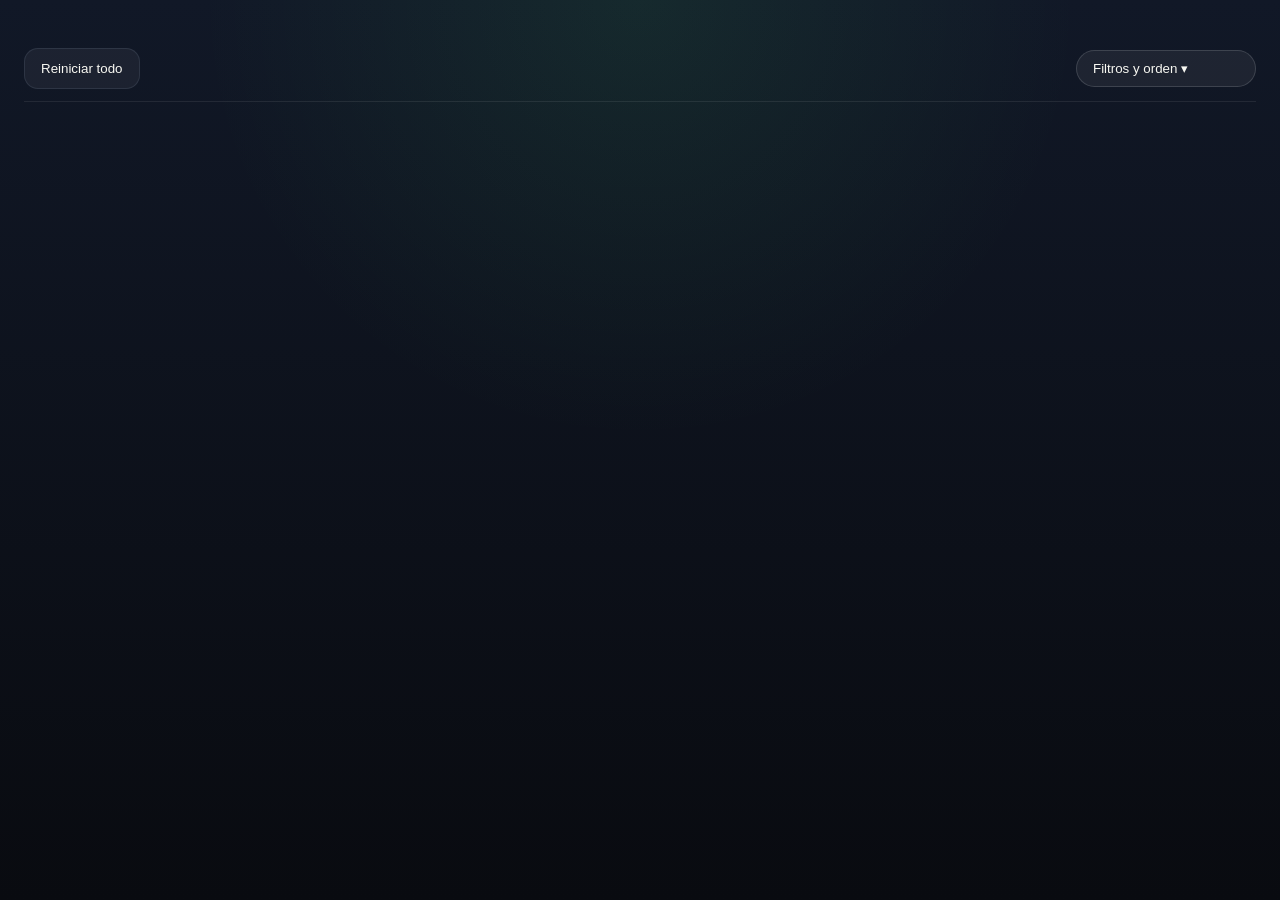
<file: ghpages-response.html>
﻿<!DOCTYPE html>
<html lang="es">

<head>
  <meta charset="UTF-8" />
  <meta name="viewport" content="width=device-width, initial-scale=1.0" />
  <title>Control de Espíritus</title>
  <link rel="stylesheet" href="styles.css" />
</head>

<body>
  <main>
    <header class="page-header">

      <div class="controls-row">
        <div class="actions">
          <button id="resetAll">Reiniciar todo</button>
          <div class="summary">
            <span id="totalSpirits"></span>
            <span id="registeredCount"></span>
            <span id="dominatedCount"></span>
          </div>
        </div>
        <div class="sort-panel">
          <button id="sortButton" type="button" aria-expanded="false" aria-controls="sortMenu">
            Filtros y orden ▾
          </button>

          <div id="sortMenu" class="hidden" role="dialog" aria-label="Panel de filtros y ordenación">
            <div class="menu-section">
              <h4>Ordenar por</h4>
              <select id="sortSelect">
                <option value="default">Predeterminado</option>
                <option value="rarity">Rareza</option>
                <option value="status">Estado</option>
                <option value="variant">Variante</option>
              </select>
            </div>

            <div class="menu-section">
              <h4>Espíritus por fila</h4>
              <select id="densitySelect">
                <option value="normal">Normal</option>
                <option value="compact">Más espíritus</option>
                <option value="dense">Aún más espíritus</option>
              </select>
            </div>

            <div class="menu-section">
              <h4>Espíritus</h4>
              <div id="spiritFilterOptions" class="checkbox-list"></div>
            </div>

            <div class="menu-section">
              <h4>Rareza</h4>
              <div class="checkbox-list">
                <label class="filter-option"><input type="checkbox" value="rare" data-filter-group="rarity"> Rare</label>
                <label class="filter-option"><input type="checkbox" value="epic" data-filter-group="rarity"> Epic</label>
                <label class="filter-option"><input type="checkbox" value="legendary" data-filter-group="rarity"> Legendary</label>
                <label class="filter-option"><input type="checkbox" value="mythic" data-filter-group="rarity"> Mythic</label>
              </div>
            </div>

            <div class="menu-section">
              <h4>Variante</h4>
              <div id="variantFilterOptions" class="checkbox-list"></div>
            </div>

            <div class="menu-section">
              <h4>Estado</h4>
              <div class="checkbox-list">
                <label class="filter-option"><input type="checkbox" value="registered" data-filter-group="status"> Registrados</label>
                <label class="filter-option"><input type="checkbox" value="notRegistered" data-filter-group="status"> No registrados</label>
                <label class="filter-option"><input type="checkbox" value="dominated" data-filter-group="status"> Dominados</label>
                <label class="filter-option"><input type="checkbox" value="notDominated" data-filter-group="status"> No dominados</label>
              </div>
            </div>

            <div class="menu-section">
              <h4>Amigos</h4>
              <div class="friend-controls">
                <div class="friend-add">
                  <input id="friendNameInput" type="text" placeholder="Agregar amigo" aria-label="Nombre del amigo" />
                  <button id="addFriendButton" type="button">Añadir</button>
                </div>
                <div id="friendFilterOptions" class="checkbox-list"></div>
              </div>
            </div>

            <button id="clearFiltersButton" type="button" class="secondary-action">Limpiar filtros</button>
          </div>
        </div>
      </div>
    </header>

    <section class="section">
      <div id="spiritGrid" class="grid"></div>
    </section>
  </main>

  <script src="script.js"></script>
</body>

</html>
</file>
<file: styles.css>
:root {
  color-scheme: dark;
  --bg: #0d1117;
  --surface: #161b22;
  --surface-strong: #21262d;
  --text: #f8f8f2;
  --text-muted: #8b949e;
  --primary: #50fa7b;
  --primary-strong: #8be9fd;
  --accent: #6272a4;
  --danger: #ff6e6e;
  --border: rgba(148, 163, 184, 0.15);
}

* {
  box-sizing: border-box;
  user-select: none;
  -webkit-user-select: none;
  -webkit-touch-callout: none;
}

body {
  margin: 0;
  min-height: 100vh;
  font-family: Inter, system-ui, sans-serif;
  background: radial-gradient(circle at top, rgba(80, 250, 123, 0.08), transparent 40%),
    linear-gradient(180deg, #111827 0%, #090b10 100%);
  color: var(--text);
  touch-action: manipulation;
}

main {
  max-width: 1800px;
  margin: 0 auto;
  padding: 24px;
}

header {
  margin-bottom: 24px;
}

h1 {
  margin: 0 0 12px;
  font-size: clamp(2rem, 3vw, 3rem);
}

p {
  margin: 0 0 18px;
  color: var(--text-muted);
  line-height: 1.6;
  max-width: 720px;
}

.actions {
  display: flex;
  flex-wrap: wrap;
  gap: 12px;
  align-items: center;
}

button {
  border: 1px solid var(--border);
  background: rgba(255, 255, 255, 0.05);
  color: var(--text);
  padding: 12px 16px;
  border-radius: 14px;
  cursor: pointer;
  transition: transform 0.16s ease, background 0.16s ease;
}

button:hover {
  transform: translateY(-1px);
  background: rgba(80, 250, 123, 0.12);
}

@media (max-width: 700px) {
  .actions {
    flex-direction: column;
    align-items: flex-start;
  }

  .card-footer {
    flex-direction: column;
    align-items: flex-start;
  }

  .card-footer button {
    width: auto;
  }
}

button:active {
  transform: translateY(0);
}

.summary {
  display: flex;
  gap: 16px;
  flex-wrap: wrap;
  color: var(--text-muted);
}

.grid {
  display: grid;
  grid-template-columns: repeat(auto-fit, minmax(260px, 1fr));
  gap: 20px;
  justify-items: stretch;
}

.grid.density-normal {
  grid-template-columns: repeat(auto-fit, minmax(260px, 1fr));
  gap: 20px;
}

.grid.density-compact {
  grid-template-columns: repeat(auto-fit, minmax(190px, 1fr));
  gap: 14px;
}

.grid.density-dense {
  grid-template-columns: repeat(auto-fit, minmax(150px, 1fr));
  gap: 10px;
}

.grid.density-compact .card,
.grid.density-dense .card {
  padding: 18px;
  gap: 12px;
}

.grid.density-compact .card-image,
.grid.density-dense .card-image {
  height: 120px;
}

.grid.density-dense .card-image {
  height: 100px;
}

.grid.density-compact .card h2,
.grid.density-dense .card h2 {
  font-size: 1rem;
}

.grid.density-compact .badge,
.grid.density-dense .badge {
  padding: 6px 10px;
  font-size: 0.75rem;
}

.grid.density-compact .level-label,
.grid.density-dense .level-label,
.grid.density-compact .lost-btn,
.grid.density-dense .lost-btn,
.grid.density-compact .register-btn,
.grid.density-dense .register-btn {
  padding: 8px 10px;
  font-size: 0.82rem;
}

.grid.density-compact .control-btn,
.grid.density-dense .control-btn,
.grid.density-compact .icon-btn,
.grid.density-dense .icon-btn {
  min-width: 40px;
  padding: 10px 12px;
}

.grid.density-dense .control-btn,
.grid.density-dense .icon-btn {
  width: 36px;
  height: 36px;
  font-size: 0.95rem;
}

.grid.density-compact .level-row,
.grid.density-dense .level-row {
  gap: 8px;
}

.grid.density-compact .card-footer,
.grid.density-dense .card-footer {
  gap: 10px;
}

@media (max-width: 500px) {

  .grid,
  .grid.density-compact,
  .grid.density-dense {
    grid-template-columns: repeat(2, 1fr);
    gap: 12px;
  }

  main {
    padding: 12px;
  }
}

#variantGrid {
  margin-top: 28px;
}

.page-header {
  display: grid;
  gap: 18px;
  padding: 24px 0 12px;
  border-bottom: 1px solid rgba(255, 255, 255, 0.08);
}

.page-header h1 {
  margin: 0;
  font-size: clamp(2rem, 4vw, 3rem);
  letter-spacing: 0.06em;
  text-transform: uppercase;
}

.page-header p {
  margin: 10px 0 0;
  max-width: 760px;
  color: rgba(255, 255, 255, 0.72);
}

.controls-row {
  display: flex;
  flex-wrap: wrap;
  justify-content: space-between;
  gap: 14px;
  align-items: center;
}

.sort-panel {
  display: flex;
  align-items: center;
  gap: 10px;
}

.sort-panel label {
  color: var(--text-muted);
  font-size: 0.95rem;
}

.sort-panel select {
  border: 1px solid rgba(255, 255, 255, 0.14);
  background: rgba(15, 23, 42, 0.96);
  color: var(--text);
  border-radius: 14px;
  padding: 10px 14px;
  min-width: 180px;
  appearance: none;
}

.sort-panel select:focus,
.sort-panel select:hover {
  background: rgba(255, 255, 255, 0.10);
}

.sort-panel option {
  background: #0d1117;
  color: var(--text);
}

.section {
  margin-top: 28px;
}

.section-header {
  display: flex;
  flex-wrap: wrap;
  justify-content: space-between;
  gap: 12px;
  align-items: baseline;
  margin-bottom: 16px;
}

.section-title {
  font-size: 0.95rem;
  letter-spacing: 0.16em;
  text-transform: uppercase;
  color: var(--text);
}

.section-subtitle {
  color: var(--text-muted);
  font-size: 0.95rem;
}

.card {
  background: linear-gradient(180deg, rgba(19, 27, 42, 0.96), rgba(11, 15, 25, 0.92));
  border: 1px solid rgba(255, 255, 255, 0.12);
  border-radius: 28px;
  padding: 22px;
  display: flex;
  flex-direction: column;
  gap: 16px;
  box-shadow: 0 20px 50px rgba(0, 0, 0, 0.18);
  position: relative;
  overflow: hidden;
  cursor: pointer;
  transition: border-color 0.2s ease, transform 0.2s ease, box-shadow 0.2s ease;
}

.card:hover {
  transform: translateY(-2px);
}

.card.selected {
  border-color: rgba(80, 250, 123, 0.55);
  box-shadow: 0 26px 60px rgba(80, 250, 123, 0.2);
}

.card.unregistered {
  opacity: 0.55;
}

.card::before {
  content: '';
  position: absolute;
  inset: 0;
  pointer-events: none;
  background: radial-gradient(circle at top left, rgba(255, 255, 255, 0.08), transparent 28%),
    radial-gradient(circle at bottom right, rgba(98, 165, 255, 0.10), transparent 24%);
}

.card>* {
  position: relative;
  z-index: 1;
}

.card-image {
  width: 100%;
  height: 145px;
  overflow: hidden;
  border-radius: 24px;
  border: 1px solid rgba(255, 255, 255, 0.08);
  background: rgba(255, 255, 255, 0.03);
  position: relative;
}

.card-image img {
  width: 100%;
  height: 100%;
  object-fit: cover;
  filter: drop-shadow(0 8px 18px rgba(0, 0, 0, 0.35));
}

.crown-overlay {
  position: absolute;
  top: 0%;
  left: 64%;
  transform: translateX(-50%);
  width: 15%;
  height: 15%;
  display: grid;
  place-items: center;
  pointer-events: none;
}

.crown-overlay img {
  width: 100%;
  height: 100%;
  object-fit: contain;
  display: block;
}

.badge {
  padding: 8px 14px;
  border-radius: 999px;
  font-size: 0.78rem;
  font-weight: 700;
  letter-spacing: 0.05em;
}

.badge.common {
  background: rgba(171, 184, 255, 0.12);
  color: #c3cfe5;
}

.badge.rare {
  background: rgba(123, 182, 255, 0.18);
  color: #9cc5ff;
}

.badge.epic {
  background: rgba(192, 132, 255, 0.18);
  color: #d3b8ff;
}

.badge.legendary {
  background: rgba(255, 184, 108, 0.18);
  color: #ffe5ad;
}

.badge.mythic {
  background: rgba(255, 110, 186, 0.16);
  color: #ffb7df;
}

.badge.special {
  background: rgba(255, 255, 255, 0.10);
  color: #ffffff;
}

.card-header {
  display: flex;
  align-items: center;
  gap: 5px;
  flex-wrap: wrap;
}

.sort-panel {
  position: relative;
}

#sortButton {
  padding: 10px 16px;
  border: 1px solid rgba(255, 255, 255, 0.14);
  border-radius: 999px;
  cursor: pointer;
  background: rgba(255, 255, 255, 0.06);
  min-width: 180px;
  text-align: left;
}

#sortButton:hover {
  background: rgba(80, 250, 123, 0.12);
}

#sortMenu {
  position: absolute;
  top: 110%;
  right: 0;
  width: min(320px, calc(100vw - 24px));
  background: rgba(15, 23, 42, 0.98);
  border: 1px solid rgba(255, 255, 255, 0.15);
  border-radius: 18px;
  padding: 14px;
  display: flex;
  flex-direction: column;
  gap: 10px;
  z-index: 100;
  box-shadow: 0 24px 50px rgba(0, 0, 0, 0.35);
}

#sortMenu.hidden {
  display: none;
}

#sortMenu h4 {
  margin: 0;
  font-size: 0.72rem;
  letter-spacing: 0.16em;
  text-transform: uppercase;
  color: var(--text-muted);
}

#sortMenu select {
  width: 100%;
  border: 1px solid rgba(255, 255, 255, 0.14);
  background: rgba(255, 255, 255, 0.05);
  color: var(--text);
  border-radius: 12px;
  padding: 10px 12px;
}

#sortMenu select:focus {
  outline: none;
  border-color: rgba(80, 250, 123, 0.6);
}

#sortMenu .menu-section {
  display: flex;
  flex-direction: column;
  gap: 6px;
}

#sortMenu .secondary-action {
  margin-top: 4px;
  width: 100%;
  text-align: center;
  background: rgba(80, 250, 123, 0.12);
}

#sortMenu .secondary-action:hover {
  background: rgba(80, 250, 123, 0.2);
}

.checkbox-list {
  display: flex;
  flex-direction: column;
  gap: 8px;
  max-height: 220px;
  overflow: auto;
  padding-right: 4px;
}

.filter-option {
  display: flex;
  align-items: center;
  gap: 8px;
  font-size: 0.95rem;
  color: var(--text);
  cursor: pointer;
}

.filter-option input {
  accent-color: var(--primary);
  width: 16px;
  height: 16px;
  cursor: pointer;
  flex-shrink: 0;
}

#spiritFilterOptions,
#variantFilterOptions {
  display: grid;
  grid-template-columns: repeat(4, minmax(0, 1fr));
  gap: 8px;
  max-height: 220px;
  overflow: auto;
  padding-right: 2px;
}

.spirit-option {
  display: flex;
  flex-direction: column;
  align-items: center;
  gap: 6px;
  padding: 6px 4px;
  border-radius: 12px;
  transition: background 0.2s ease, transform 0.2s ease;
  text-align: center;
}

.spirit-option:hover {
  background: rgba(255, 255, 255, 0.06);
  transform: translateY(-1px);
}

.spirit-option input {
  margin-top: 2px;
  width: 14px;
  height: 14px;
  accent-color: var(--primary);
}

.spirit-filter-thumb {
  width: 34px;
  height: 34px;
  object-fit: cover;
  border-radius: 50%;
  flex-shrink: 0;
  box-shadow: 0 2px 8px rgba(0, 0, 0, 0.25);
}

.variant-option {
  display: flex;
  flex-direction: column;
  justify-content: center;
  align-items: center;
  gap: 6px;
  padding: 6px 4px;
  border-radius: 12px;
  transition: background 0.2s ease, transform 0.2s ease;
}

.variant-option:hover {
  background: rgba(255, 255, 255, 0.06);
  transform: translateY(-1px);
}

.variant-option input {
  width: 14px;
  height: 14px;
  accent-color: var(--primary);
}

.variant-filter-thumb {
  width: 40px;
  height: 40px;
  object-fit: cover;
  border-radius: 50%;
  box-shadow: 0 2px 8px rgba(0, 0, 0, 0.25);
}

.friend-controls {
  display: flex;
  flex-direction: column;
  gap: 10px;
}

.friend-add {
  display: flex;
  gap: 8px;
  width: 100%;
}

.friend-add input {
  flex: 1;
  border: 1px solid rgba(255, 255, 255, 0.14);
  border-radius: 14px;
  padding: 10px 12px;
  background: rgba(255, 255, 255, 0.05);
  color: var(--text);
}

.friend-add button {
  flex-shrink: 0;
}

.friend-filter-option,
.friend-assignment-option {
  display: flex;
  align-items: center;
  gap: 8px;
  padding: 8px 10px;
  border-radius: 14px;
  background: rgba(255, 255, 255, 0.04);
  transition: background 0.2s ease, transform 0.2s ease;
}

.friend-filter-option:hover,
.friend-assignment-option:hover {
  background: rgba(255, 255, 255, 0.08);
  transform: translateY(-1px);
}

.friend-filter-option input,
.friend-assignment-option input {
  width: 14px;
  height: 14px;
  accent-color: var(--primary);
}

.friend-filter-name {
  flex: 1;
  min-width: 0;
  overflow: hidden;
  text-overflow: ellipsis;
  white-space: nowrap;
}

.friend-count {
  display: inline-flex;
  min-width: 24px;
  justify-content: center;
  padding: 2px 8px;
  border-radius: 999px;
  background: rgba(80, 250, 123, 0.16);
  color: var(--text);
  font-size: 0.82rem;
}

.delete-friend-btn {
  border: none;
  background: transparent;
  color: var(--text-muted);
  font-size: 0.95rem;
  width: 24px;
  height: 24px;
  border-radius: 999px;
  cursor: pointer;
  transition: background 0.15s ease, color 0.15s ease;
  display: inline-flex;
  align-items: center;
  justify-content: center;
  line-height: 1;
  padding: 0;
}

.delete-friend-btn:hover {
  background: rgba(255, 255, 255, 0.12);
  color: var(--text);
}

.friend-filter-dot,
.friend-dot {
  width: 14px;
  height: 14px;
  border-radius: 50%;
  border: 1px solid rgba(255, 255, 255, 0.12);
  flex-shrink: 0;
}

.friend-tags {
  display: flex;
  align-items: center;
  gap: 2px;
}

.friend-hint {
  color: var(--text-muted);
  font-size: 0.9rem;
  padding: 10px 8px;
}

.friend-assignment-panel {
  border-top: 1px solid rgba(255, 255, 255, 0.1);
  padding-top: 12px;
  margin-top: 12px;
  display: flex;
  flex-direction: column;
  gap: 10px;
}

.friend-assignment-title {
  font-size: 0.92rem;
  color: var(--text);
  font-weight: 600;
}

.friend-assignment-list {
  display: grid;
  gap: 8px;
}

.variant-option:hover {
  background: rgba(255, 255, 255, 0.06);
  transform: translateY(-1px);
}

.variant-option input {
  width: 14px;
  height: 14px;
  accent-color: var(--primary);
}

.variant-filter-thumb {
  width: 40px;
  height: 40px;
  object-fit: cover;
  border-radius: 50%;
  box-shadow: 0 2px 8px rgba(0, 0, 0, 0.25);
}

.spirit-filter-name {
  display: none;
}

.visually-hidden {
  position: absolute;
  width: 1px;
  height: 1px;
  padding: 0;
  margin: -1px;
  overflow: hidden;
  clip: rect(0, 0, 0, 0);
  border: 0;
}

.variant-label {
  padding: 6px 10px;
  border-radius: 999px;
  background: rgba(255, 255, 255, 0.08);
  color: var(--text);
  font-size: 0.82rem;
  letter-spacing: 0.06em;
  text-transform: uppercase;
}

.level-label {
  padding: 6px 10px;
  border-radius: 999px;
  background: rgba(255, 255, 255, 0.08);
  color: var(--text);
  font-size: 0.82rem;
  letter-spacing: 0.06em;
  text-transform: uppercase;
}

.card h2 {
  margin: 0;
  font-size: 1.1rem;
  flex: 1;
  min-width: 0;
  white-space: nowrap;
  overflow: hidden;
  text-overflow: ellipsis;
}



.cost {
  color: var(--text-muted);
  font-size: 0.95rem;
  display: inline-flex;
  align-items: center;
  gap: 8px;
}

.card-body {
  display: none;
  gap: 12px;
}

.card.selected .card-body {
  display: grid;
}

.card-friends {
  display: flex;
  align-items: center;
  gap: 6px;
  flex-wrap: wrap;
}

.friend-dot {
  width: 14px;
  height: 14px;
  border-radius: 50%;
  border: 1px solid rgba(255, 255, 255, 0.18);
  box-shadow: 0 0 0 1px rgba(0, 0, 0, 0.08);
}

.card-friends::before {
  content: 'Amigos:';
  color: var(--text-muted);
  font-size: 0.82rem;
}

.lost-btn,
.control-btn,
.icon-btn {
  border: 1px solid rgba(255, 255, 255, 0.12);
  background: rgba(255, 255, 255, 0.04);
  color: var(--text);
  border-radius: 14px;
  padding: 12px 14px;
  cursor: pointer;
  transition: transform 0.16s ease, background 0.16s ease, border-color 0.16s ease;
}

.lost-btn:hover,
.control-btn:hover,
.icon-btn:hover,
button:hover {
  transform: translateY(-1px);
  background: rgba(255, 255, 255, 0.08);
}

.control-btn {
  min-width: 48px;
  font-weight: 700;
}

.level-row {
  display: grid;
  grid-template-columns: repeat(3, minmax(0, auto));
  gap: 10px;
  align-items: center;
}

.level-value {
  display: inline-flex;
  align-items: center;
  justify-content: center;
  min-width: 0;
  width: 100%;
  border-radius: 16px;
  background: rgba(255, 255, 255, 0.06);
  color: var(--text);
  padding: 12px 14px;
}

.level-value.dominated {
  background: rgba(80, 250, 123, 0.16);
  color: #d9ffea;
}

.card-footer {
  display: flex;
  justify-content: space-between;
  gap: 12px;
  align-items: center;
}

.card-footer span {
  color: var(--text-muted);
}

button:disabled {
  opacity: 0.45;
  cursor: not-allowed;
}

@media (max-width: 700px) {

  .controls-row,
  .section-header,
  .card-footer,
  .level-row {
    flex-direction: column;
    align-items: stretch;
  }

  .controls-row {
    align-items: flex-start;
  }

  .sort-panel {
    width: 100%;
  }
}

@media (max-width: 500px) {
  .grid {
    grid-template-columns: repeat(2, 1fr);
    gap: 12px;
  }

  main {
    padding: 12px;
  }

  .card {
    padding: 12px;
    gap: 10px;
  }

  .card-header {
    gap: 6px;
  }

  .card h2 {
    font-size: 1rem;
  }

  .cost {
    display: none;
  }

  .badge {
    padding: 6px 10px;
    font-size: 0.7rem;
  }

  .level-label {
    padding: 8px 12px;
    font-size: 0.9rem;
    font-weight: 700;
  }

  .control-btn,
  .icon-btn {
    width: 40px;
    height: 40px;
    font-size: 1rem;
  }

  .lost-btn,
  .register-btn {
    padding: 10px 12px;
    font-size: 0.85rem;
  }

  .level-row,
  .card-footer {
    gap: 8px;
  }

  .card-footer {
    flex-wrap: wrap;
  }
}

.card-image {
  width: 100%;
  height: 145px;
  /* o la altura que quieras */
  display: flex;
  justify-content: center;
  align-items: center;
  overflow: hidden;

  background: transparent;
  border: none;
  border-radius: 0;
}

.card-image img {
  width: 100%;
  height: 100%;
  object-fit: contain;
  /* Muestra la imagen completa */
  object-position: center;
  display: block;

  background: transparent;
  filter: none;
}

.cost {
  color: var(--text-muted);
  font-size: 0.95rem;
  align-self: center;
  display: inline-flex;
  align-items: center;
  gap: 8px;
}

.cost img {
  width: 18px;
  height: 18px;
  display: block;
}

.card-body {
  gap: 10px;
}

.card-friends {
  display: flex;
  align-items: center;
  gap: 6px;
  flex-wrap: wrap;
}

.friend-dot {
  width: 14px;
  height: 14px;
  border-radius: 50%;
  border: 1px solid rgba(255, 255, 255, 0.18);
  box-shadow: 0 0 0 1px rgba(0, 0, 0, 0.1);
}

.card-friends::before {
  content: 'Amigos:';
  color: var(--text-muted);
  font-size: 0.82rem;
}

.meta-row {
  display: grid;
  grid-template-columns: repeat(2, minmax(0, 1fr));
  gap: 10px;
}

.card p {
  margin: 0;
  color: var(--text-muted);
  line-height: 1.5;
}

.notes {
  padding: 18px 16px;
  border: 1px solid var(--border);
  border-radius: 18px;
  background: rgba(80, 250, 123, 0.06);
  color: var(--text);
}

.notes p {
  margin: 0 0 10px;
  color: var(--text);
}

@media (max-width: 600px) {
  .meta-row {
    grid-template-columns: 1fr;
  }
}

.card-header {
  display: flex;
  align-items: center;
  gap: 8px;
  flex-wrap: nowrap;
  overflow: hidden;
}

.card h2 {
  margin: 0;
  font-size: 1.15rem;
  flex: 1;
  min-width: 0;
  white-space: nowrap;
  overflow: hidden;
  text-overflow: ellipsis;
}

@media (max-width: 500px) {
  .card-header {
    gap: 4px;
  }

  .card h2 {
    font-size: 0.95rem;
  }

  .cost {
    font-size: 0.8rem;
  }

  .badge {
    padding: 4px 8px;
    font-size: 0.7rem;
  }
}

.badge {
  padding: 6px 10px;
  border-radius: 999px;
  font-size: 0.82rem;
  font-weight: 700;
  letter-spacing: 0.02em;
}

.badge.common {
  background: rgba(171, 184, 255, 0.12);
  color: #c3cfe5;
}

.badge.rare {
  background: rgba(123, 182, 255, 0.16);
  color: #9cc5ff;
}

.badge.epic {
  background: rgba(192, 132, 255, 0.14);
  color: #d3b8ff;
}

.badge.legendary {
  background: rgba(255, 184, 108, 0.16);
  color: #ffe5ad;
}

.badge.mythic {
  background: rgba(221, 148, 255, 0.16);
  color: #f5c6ff;
}

.badge.special {
  background: linear-gradient(135deg, #f5a7ff 0%, #6bd7ff 25%, #fff07a 50%, #ff90c8 75%, #9d7bff 100%);
  color: #0b0b0d;
  border: 1px solid rgba(255, 255, 255, 0.11);
  box-shadow: 0 0 0 1px rgba(0, 0, 0, 0.25);
}

.card.special-gold {
  border-color: #d4af37;
}

.card.special-gummy {
  border-color: #ff89dc;
}

.card.special-galaxy {
  border-color: #9b5cff;
}

.card.special-holo {
  border-color: #88cfeb;
}

.card.special-cube {
  border-color: #210749;
}

.card.special-quack {
  border-color: #638f9b;
}

.card.special-gem {
  border-color: #cbd8d8;
}

.card.special-cheat {
  border-color: rgb(0, 175, 53);
}

.card.special-hack {
  border-color: #0066ff;
}

.card.special-bounty {
  border-color: #a50089;

}

.card.special-special {
  border: 5px solid transparent;
  border-radius: 24px;
  background-origin: padding-box, border-box;
  background-clip: padding-box, border-box;
}

.lost-btn {
  border: 1px solid rgba(255, 255, 255, 0.12);
  background: rgba(255, 105, 135, 0.12);
  color: #ffb3c7;
  padding: 12px 14px;
  border-radius: 14px;
  font-weight: 700;
}

@media (max-width: 500px) {
  .lost-btn {
    padding: 8px 10px;
    font-size: 0.9rem;
  }
}

.lost-btn:hover {
  background: rgba(255, 105, 135, 0.18);
}

.icon-btn {
  width: 38px;
  height: 38px;
  padding: 0;
  display: inline-flex;
  align-items: center;
  justify-content: center;
  border-radius: 12px;
  font-size: 1.2rem;
}

.reset-btn {
  border-color: rgba(255, 255, 255, 0.14);
  background: rgba(255, 255, 255, 0.06);
}

.crown {
  display: inline-flex;
  align-items: center;
  justify-content: center;
  font-size: 1.2rem;
}

.lost-label input {
  width: 16px;
  height: 16px;
}

.app-navigation {
  display: flex;
  gap: 8px;
  margin-bottom: 24px;
  padding-bottom: 10px;
  border-bottom: 1px solid var(--border);
}

.app-tab {
  min-width: 110px;
  border-radius: 8px;
}

.app-tab[aria-selected="true"] {
  border-color: var(--primary);
  background: rgba(80, 250, 123, 0.12);
  color: var(--primary);
}

.cosmetics-catalog-section {
  margin-top: 0;
}

.cosmetics-heading,
.collection-tools,
.catalog-filters {
  display: flex;
  align-items: center;
  flex-wrap: wrap;
  gap: 12px;
}

.cosmetics-heading {
  justify-content: space-between;
  margin-bottom: 18px;
}

.cosmetics-heading h2,
#collectionTitle {
  margin: 0 0 8px;
}

.cosmetics-heading p {
  margin: 0;
}

.catalog-count {
  color: var(--text-muted);
  font-size: 0.9rem;
}

.collection-tools {
  margin-bottom: 16px;
}

.collection-create,
.collection-rename {
  display: flex;
  gap: 8px;
}

.cosmetics-catalog-section input,
.cosmetics-catalog-section select,
.shop-controls input,
.shop-controls select {
  min-width: 0;
  max-width: 100%;
  padding: 10px 12px;
  border: 1px solid var(--border);
  border-radius: 8px;
  background: var(--surface-strong);
  color: var(--text);
  font: inherit;
  user-select: text;
  -webkit-user-select: text;
}

.collection-picker-label,
.catalog-filters label {
  color: var(--text-muted);
  font-size: 0.88rem;
}

.catalog-filters {
  margin: 20px 0 12px;
  padding: 14px 0;
  border-top: 1px solid var(--border);
  border-bottom: 1px solid var(--border);
}

.catalog-search-label+input {
  flex: 1 1 220px;
}

.catalog-type-filter {
  position: relative;
  flex: 1 1 180px;
  min-width: 160px;
}

.catalog-type-filter summary {
  display: flex;
  min-height: 42px;
  align-items: center;
  gap: 10px;
  padding: 10px 12px;
  border: 1px solid var(--border);
  border-radius: 8px;
  background: var(--surface-strong);
  color: var(--text);
  cursor: pointer;
  list-style: none;
}

.catalog-type-filter summary::-webkit-details-marker {
  display: none;
}

.catalog-type-filter summary::after {
  margin-left: auto;
  color: var(--text-muted);
  content: '\25BE';
}

.catalog-type-filter[open] summary {
  border-color: var(--primary);
}

.catalog-type-options {
  position: absolute;
  top: calc(100% + 6px);
  left: 0;
  z-index: 8;
  display: grid;
  width: min(320px, calc(100vw - 48px));
  max-height: min(320px, 55vh);
  gap: 4px;
  overflow: auto;
  padding: 8px;
  border: 1px solid var(--border);
  border-radius: 8px;
  background: var(--surface-strong);
  box-shadow: 0 12px 28px rgba(0, 0, 0, 0.42);
}

.catalog-type-option {
  display: flex;
  min-height: 36px;
  align-items: center;
  gap: 9px;
  padding: 6px 8px;
  border-radius: 6px;
  color: var(--text);
  cursor: pointer;
}

.catalog-type-option:hover {
  background: rgba(255, 255, 255, 0.06);
}

.catalog-type-option input {
  width: 16px;
  height: 16px;
  flex: 0 0 16px;
  margin: 0;
  padding: 0;
  accent-color: var(--primary);
}

.catalog-filters select {
  flex: 1 1 120px;
}

.catalog-bulk-controls {
  display: flex;
  align-items: center;
  flex-wrap: wrap;
  gap: 10px;
  margin: 8px 0 12px;
}

.catalog-bulk-controls button {
  padding: 9px 12px;
  border-radius: 8px;
}

.bulk-add-message {
  margin: 0;
  color: var(--text-muted);
  font-size: 0.86rem;
}

.catalog-message {
  color: var(--text-muted);
  line-height: 1.5;
}

.catalog-message.catalog-error {
  color: #ffb4ab;
}

.cosmetic-grid {
  display: grid;
  grid-template-columns: repeat(auto-fill, minmax(150px, 1fr));
  gap: 12px;
  content-visibility: auto;
  contain-intrinsic-size: auto 800px;
}

.cosmetic-card {
  display: flex;
  min-width: 0;
  flex-direction: column;
  overflow: hidden;
  border: 1px solid var(--border);
  border-radius: 8px;
  background: var(--surface);
}

.cosmetic-card-clickable {
  cursor: pointer;
}

.cosmetic-card-clickable:focus-visible {
  outline: 2px solid var(--primary);
  outline-offset: 2px;
}

.collection-item-card {
  position: relative;
}

.cosmetic-card-content .collection-remove-button {
  position: absolute;
  top: 8px;
  right: 8px;
  z-index: 1;
  display: grid;
  width: 32px;
  height: 32px;
  min-width: 32px;
  place-items: center;
  margin: 0;
  padding: 0;
  border-radius: 50%;
  background: rgba(13, 17, 23, 0.9);
  color: var(--text);
  font-size: 1.15rem;
  line-height: 1;
}

.cosmetic-card-content .collection-remove-button:hover {
  border-color: rgba(255, 110, 110, 0.65);
  background: rgba(255, 110, 110, 0.2);
  color: #ffb4ab;
}

.cosmetic-card-image,
.cosmetic-no-image {
  display: grid;
  width: 100%;
  aspect-ratio: 1 / 1;
  place-items: center;
  background: var(--surface-strong);
  object-fit: cover;
}

.cosmetic-no-image {
  padding: 12px;
  color: var(--text-muted);
  text-align: center;
  font-size: 0.85rem;
}

.cosmetic-card-content {
  display: flex;
  flex: 1;
  flex-direction: column;
  gap: 6px;
  padding: 10px;
}

.cosmetic-card h4 {
  margin: 0;
  overflow-wrap: anywhere;
  font-size: 0.94rem;
}

.cosmetic-card-type,
.cosmetic-card-set {
  margin: 0;
  color: var(--text-muted);
  font-size: 0.8rem;
  line-height: 1.35;
}

.cosmetic-card-content button {
  margin-top: auto;
  padding: 8px 10px;
  border-radius: 8px;
  font-size: 0.82rem;
}

.collection-reorder-controls {
  display: flex;
  gap: 6px;
}

.cosmetic-card-content .collection-reorder-button {
  display: grid;
  width: 32px;
  height: 32px;
  min-width: 32px;
  place-items: center;
  margin: 0;
  padding: 0;
  border-radius: 6px;
  color: var(--text);
  font-size: 1rem;
}

.cosmetic-card-content .collection-reorder-button:disabled {
  opacity: 0.35;
}

.load-more-cosmetics {
  display: block;
  margin: 18px auto 0;
}

.collection-danger {
  border-color: rgba(255, 110, 110, 0.4);
}

.collection-danger:hover {
  background: rgba(255, 110, 110, 0.14);
}

.shop-heading,
.shop-controls {
  display: flex;
  align-items: center;
  flex-wrap: wrap;
  gap: 12px;
}

.shop-heading {
  justify-content: space-between;
  margin-bottom: 18px;
}

.shop-heading h2 {
  margin: 0 0 6px;
}

.shop-date,
.shop-count {
  margin: 0;
  color: var(--text-muted);
  font-size: 0.88rem;
}

.shop-controls {
  margin-bottom: 16px;
  padding: 14px 0;
  border-top: 1px solid var(--border);
  border-bottom: 1px solid var(--border);
}

.shop-controls input {
  flex: 1 1 240px;
}

.shop-controls select {
  flex: 1 1 180px;
  color-scheme: dark;
}

.shop-controls option {
  background-color: var(--surface-strong);
  color: var(--text);
}

.shop-count {
  margin-bottom: 12px;
}

.shop-grid {
  display: grid;
  grid-template-columns: repeat(auto-fill, minmax(235px, 1fr));
  gap: 14px;
  content-visibility: auto;
  contain-intrinsic-size: auto 900px;
}

.shop-offer-card {
  display: flex;
  min-width: 0;
  flex-direction: column;
  overflow: hidden;
  border: 1px solid var(--border);
  border-radius: 8px;
  background: var(--surface);
}

.shop-offer-image {
  display: block;
  width: 100%;
  object-fit: cover;
  background: var(--surface-strong);
}

.shop-offer-content {
  display: flex;
  flex: 1;
  flex-direction: column;
  align-items: flex-start;
  gap: 9px;
  padding: 14px;
}

.shop-offer-category,
.shop-valid-until {
  margin: 0;
  color: var(--text-muted);
  font-size: 0.78rem;
}

.shop-offer-content h3 {
  margin: 0;
  overflow-wrap: anywhere;
  font-size: 1rem;
}

.shop-offer-prices,
.shop-price {
  display: inline-flex;
  align-items: center;
  gap: 6px;
}

.shop-price {
  color: var(--text);
  font-weight: 700;
}

.vbuck-icon {
  width: 18px;
  height: 18px;
  object-fit: contain;
}

.shop-regular-price {
  color: var(--text-muted);
  font-size: 0.85rem;
  text-decoration: line-through;
}

.shop-offer-items {
  display: flex;
  flex-wrap: wrap;
  gap: 5px;
}

.shop-item-link {
  padding: 5px 7px;
  border-radius: 6px;
  color: var(--primary-strong);
  font-size: 0.76rem;
}

.shop-remaining-items {
  align-self: center;
  color: var(--text-muted);
  font-size: 0.78rem;
}

.cosmetic-detail-shop-price {
  padding: 14px;
  border: 1px solid var(--border);
  border-radius: 8px;
  background: var(--surface-strong);
}

.cosmetic-detail-price-entry {
  display: grid;
  gap: 6px;
  padding-top: 10px;
  border-top: 1px solid var(--border);
}

.cosmetic-detail-price-line {
  display: flex;
  align-items: center;
  flex-wrap: wrap;
  gap: 8px;
}

.cosmetic-detail-price-entry .shop-valid-until {
  font-size: 0.78rem;
}

.cosmetic-detail-dialog {
  width: min(900px, calc(100vw - 24px));
  max-height: min(900px, calc(100dvh - 24px));
  margin: auto;
  padding: 0;
  overflow: auto;
  border: 1px solid var(--border);
  border-radius: 10px;
  background: var(--surface);
  color: var(--text);
}

.cosmetic-detail-dialog::backdrop {
  background: rgba(0, 0, 0, 0.78);
}

.cosmetic-detail-dialog [hidden] {
  display: none;
}

.cosmetic-detail-header {
  position: sticky;
  top: 0;
  z-index: 1;
  display: flex;
  align-items: center;
  justify-content: space-between;
  gap: 16px;
  padding: 16px 20px;
  border-bottom: 1px solid var(--border);
  background: var(--surface);
}

.cosmetic-detail-header h2 {
  margin: 0;
  overflow-wrap: anywhere;
  font-size: 1.3rem;
}

.cosmetic-detail-header button {
  flex: 0 0 auto;
  padding: 8px 12px;
  border-radius: 8px;
}

.cosmetic-detail-content {
  display: grid;
  gap: 20px;
  padding: 20px;
}

.cosmetic-detail-description {
  margin: 0;
  max-width: none;
  color: var(--text);
}

.cosmetic-detail-metadata {
  display: grid;
  grid-template-columns: repeat(auto-fit, minmax(190px, 1fr));
  gap: 1px;
  margin: 0;
  overflow: hidden;
  border: 1px solid var(--border);
  border-radius: 8px;
  background: var(--border);
}

.cosmetic-detail-meta {
  min-width: 0;
  padding: 12px;
  background: var(--surface-strong);
}

.cosmetic-detail-meta dt {
  margin-bottom: 5px;
  color: var(--text-muted);
  font-size: 0.78rem;
}

.cosmetic-detail-meta dd {
  margin: 0;
  overflow-wrap: anywhere;
}

.cosmetic-detail-section {
  display: grid;
  gap: 10px;
}

.cosmetic-detail-section h3 {
  margin: 0;
  font-size: 1rem;
}

.cosmetic-detail-gallery,
.cosmetic-detail-variants {
  display: grid;
  grid-template-columns: repeat(auto-fill, minmax(100px, 1fr));
  gap: 10px;
}

.cosmetic-detail-variant {
  min-width: 0;
  margin: 0;
  overflow: hidden;
  border: 1px solid var(--border);
  border-radius: 8px;
  background: var(--surface-strong);
}

.cosmetic-detail-preview {
  display: grid;
  min-height: 220px;
  margin: 0;
  overflow: hidden;
  place-items: center;
  border: 1px solid var(--border);
  border-radius: 8px;
  background: var(--surface-strong);
}

.cosmetic-detail-preview-image,
.cosmetic-detail-preview-fallback {
  display: block;
  width: 100%;
  height: min(54vh, 460px);
  min-height: 220px;
  object-fit: contain;
}

.cosmetic-detail-preview-fallback {
  aspect-ratio: 16 / 10;
}

.cosmetic-detail-preview-caption {
  width: 100%;
  padding: 9px 12px;
  border-top: 1px solid var(--border);
  color: var(--text-muted);
  font-size: 0.84rem;
  overflow-wrap: anywhere;
}

.cosmetic-detail-image-choice,
.cosmetic-detail-variant-choice {
  display: flex;
  min-width: 0;
  flex-direction: column;
  gap: 6px;
  padding: 6px;
  overflow: hidden;
  border: 1px solid var(--border);
  border-radius: 8px;
  background: var(--surface-strong);
  color: var(--text);
  text-align: left;
}

.cosmetic-detail-image-choice[aria-pressed="true"],
.cosmetic-detail-variant-choice[aria-pressed="true"] {
  border-color: var(--primary);
  box-shadow: 0 0 0 1px var(--primary);
}

.cosmetic-detail-image-choice img,
.cosmetic-detail-variant-choice img {
  display: block;
  width: 100%;
  aspect-ratio: 1 / 1;
  object-fit: contain;
  background: rgba(0, 0, 0, 0.16);
}

.cosmetic-detail-image-choice figcaption,
.cosmetic-detail-variant-choice figcaption {
  width: 100%;
  color: var(--text-muted);
  font-size: 0.76rem;
  overflow-wrap: anywhere;
}

.cosmetic-detail-variant {
  display: flex;
  flex-direction: column;
  gap: 8px;
  padding: 8px;
}

.cosmetic-detail-variant strong,
.cosmetic-detail-variant>span {
  overflow-wrap: anywhere;
}

.cosmetic-detail-variant>span {
  color: var(--text-muted);
  font-size: 0.78rem;
}

.cosmetic-detail-colors {
  display: flex;
  flex-wrap: wrap;
  gap: 8px;
}

.cosmetic-detail-color {
  width: 30px;
  aspect-ratio: 1;
  border: 1px solid rgba(255, 255, 255, 0.4);
  border-radius: 50%;
}

select {
  width: 100%;
  border-radius: 14px;
  border: 1px solid var(--border);
  background: rgba(255, 255, 255, 0.04);
  color: var(--text);
  padding: 12px;
}

.level-row {
  display: grid;
  grid-template-columns: auto 1fr auto;
  gap: 12px;
  align-items: center;
}

@media (max-width: 500px) {
  .level-row {
    gap: 6px;
  }
}

@media (max-width: 700px) {
  .app-navigation {
    position: sticky;
    top: 0;
    z-index: 5;
    padding: 8px 0;
  }

  .app-tab {
    flex: 1;
  }

  .collection-create,
  .collection-rename {
    width: 100%;
  }

  .collection-create input,
  .collection-rename input {
    flex: 1;
  }

  .collection-tools>button,
  .collection-tools>select {
    flex: 1 1 auto;
  }

  .collection-picker-label {
    width: 100%;
  }


  .collection-item-card[draggable="true"] {
    cursor: grab;
  }

  .collection-item-card.is-dragging {
    opacity: 0.4;
    cursor: grabbing;
  }

  .collection-item-card.drag-over {
    outline: 2px dashed var(--accent-color, #8b5cf6);
    outline-offset: -4px;
  }

  .catalog-filters>label {
    flex: 0 0 auto;
  }

  .catalog-type-filter {
    flex-basis: 100%;
  }

  .catalog-bulk-controls button {
    width: 100%;
  }

  .cosmetic-grid {
    grid-template-columns: repeat(auto-fill, minmax(135px, 1fr));
    gap: 9px;
  }

  .cosmetic-detail-content {
    padding: 14px;
  }

  .cosmetic-detail-header {
    padding: 12px 14px;
  }

  .shop-grid {
    grid-template-columns: repeat(auto-fill, minmax(155px, 1fr));
    gap: 9px;
  }

  .shop-offer-content {
    gap: 7px;
    padding: 10px;
  }

  .shop-controls input,
  .shop-controls select {
    flex-basis: 100%;
  }
}

.level-value {
  text-align: center;
  padding: 12px 0;
  font-size: 1rem;
  border-radius: 14px;
  background: rgba(255, 255, 255, 0.03);
  border: 1px solid var(--border);
}

@media (max-width: 500px) {
  .level-value {
    padding: 8px 0;
    font-size: 0.9rem;
  }
}

.level-value.dominated {
  color: var(--primary);
  font-weight: 700;
}

.control-btn {
  width: 48px;
  height: 48px;
  display: inline-flex;
  justify-content: center;
  align-items: center;
  border-radius: 14px;
  border: 1px solid var(--border);
  background: rgba(255, 255, 255, 0.05);
  color: var(--text);
  font-size: 1.25rem;
}

@media (max-width: 500px) {
  .control-btn {
    width: 40px;
    height: 40px;
    font-size: 1.1rem;
  }
}

.control-btn:disabled {
  opacity: 0.35;
  cursor: not-allowed;
}

.card-footer {
  display: flex;
  justify-content: space-between;
  gap: 12px;
  align-items: center;
  flex-wrap: wrap;
}

@media (max-width: 500px) {
  .card-footer {
    gap: 8px;
  }
}

.card-footer button {
  flex: 1 1 auto;
}

footer {
  margin-top: 36px;
  color: var(--text-muted);
  text-align: center;
  font-size: 0.95rem;
}

@media (max-width: 500px) {
  h1 {
    font-size: 1.5rem;
  }

  header {
    margin-bottom: 12px;
  }
}

@media (max-width: 500px) {
  .level-row {
    grid-template-columns: 40px 1fr 40px;
    gap: 4px;
  }

  .control-btn {
    width: 40px;
    height: 40px;
    min-width: 40px;
    padding: 0;
  }

  .level-value {
    min-width: 0;
    width: 100%;
    font-size: 0.85rem;
  }
}

/* ===== Pestañas de categoría, "Ocultar los de la colección" y "Borrar filtros" ===== */
/* Pega este bloque AL FINAL de styles.css */

.category-tabs {
  display: flex;
  gap: 8px;
  margin: 20px 0 4px;
  padding-bottom: 8px;
  overflow-x: auto;
  scrollbar-width: thin;
}

.category-tab {
  display: flex;
  flex: 0 0 auto;
  min-width: 84px;
  flex-direction: column;
  align-items: center;
  gap: 4px;
  padding: 10px 12px;
  border-radius: 8px;
  background: var(--surface-strong);
  font-size: 0.78rem;
  font-weight: 700;
  letter-spacing: 0.03em;
  text-transform: uppercase;
  white-space: nowrap;
}

.category-tab-icon {
  font-size: 1.35rem;
  line-height: 1;
}

.category-tab[aria-pressed="true"] {
  border-color: var(--text);
  background: var(--text);
  color: #0d1117;
}

.catalog-toggle[aria-pressed="true"] {
  border-color: var(--primary);
  background: rgba(80, 250, 123, 0.12);
  color: var(--primary);
}

.catalog-clear-filters {
  border-color: rgba(255, 110, 110, 0.5);
  color: var(--danger);
}

.catalog-clear-filters:hover {
  background: rgba(255, 110, 110, 0.14);
}

@media (max-width: 700px) {
  .category-tab {
    min-width: 72px;
    padding: 8px 10px;
  }

  .catalog-bulk-controls .catalog-toggle,
  .catalog-bulk-controls .catalog-clear-filters {
    flex: 1 1 auto;
  }
}
</file>
